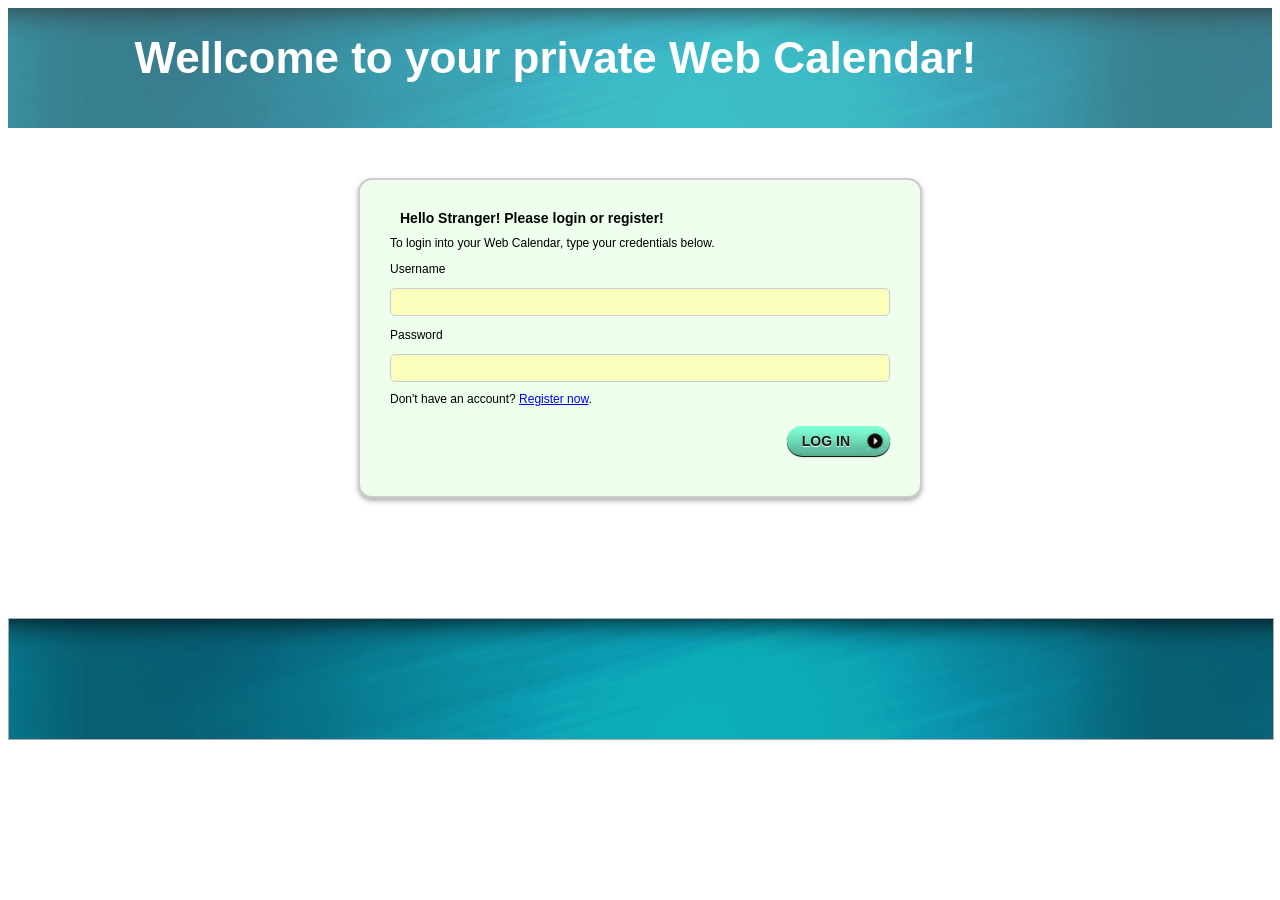
<file: Prototype/index.html>
﻿<!DOCTYPE html>
<html>

<head>
    <meta charset="utf-8" />
    <title>Web Calendar :: Login</title>
    
    <link href="css/jquery-ui.css" rel="stylesheet"/>
    <link href="css/style.css" rel="stylesheet"/>
	<script src="js/jquery-1.7.1.min.js"></script>
    <script src="js/jquery-ui.min.js"></script>
    <script src="js/web-calendar.js"></script>
</head>

<body>
<header class="header-guest">
<span>Wellcome to your private Web Calendar!</span>
</header>
<div id="login-form">
<h2>Hello Stranger! Please login or register!</h2>
	<div class="description">To login into your Web Calendar, type your credentials below.</div>
	<form accept-charset="UTF-8" action="home.html" method="post">
		<p>Username </p>
		<input class="form-text" maxlength="128" name="mail" size="60" type="text" value="" />
		<p>Password </p>
		<input class="form-text" maxlength="128" name="pass" size="60" type="password" />
	<div class="description">Don&#39;t have an account? <a href="register.html">Register now</a>.</div>
		<input class="link-button" type="submit" value="Log in" />
	</form>
</div>

<footer class="footer-guest">
</footer>

</body>

</html>
</file>
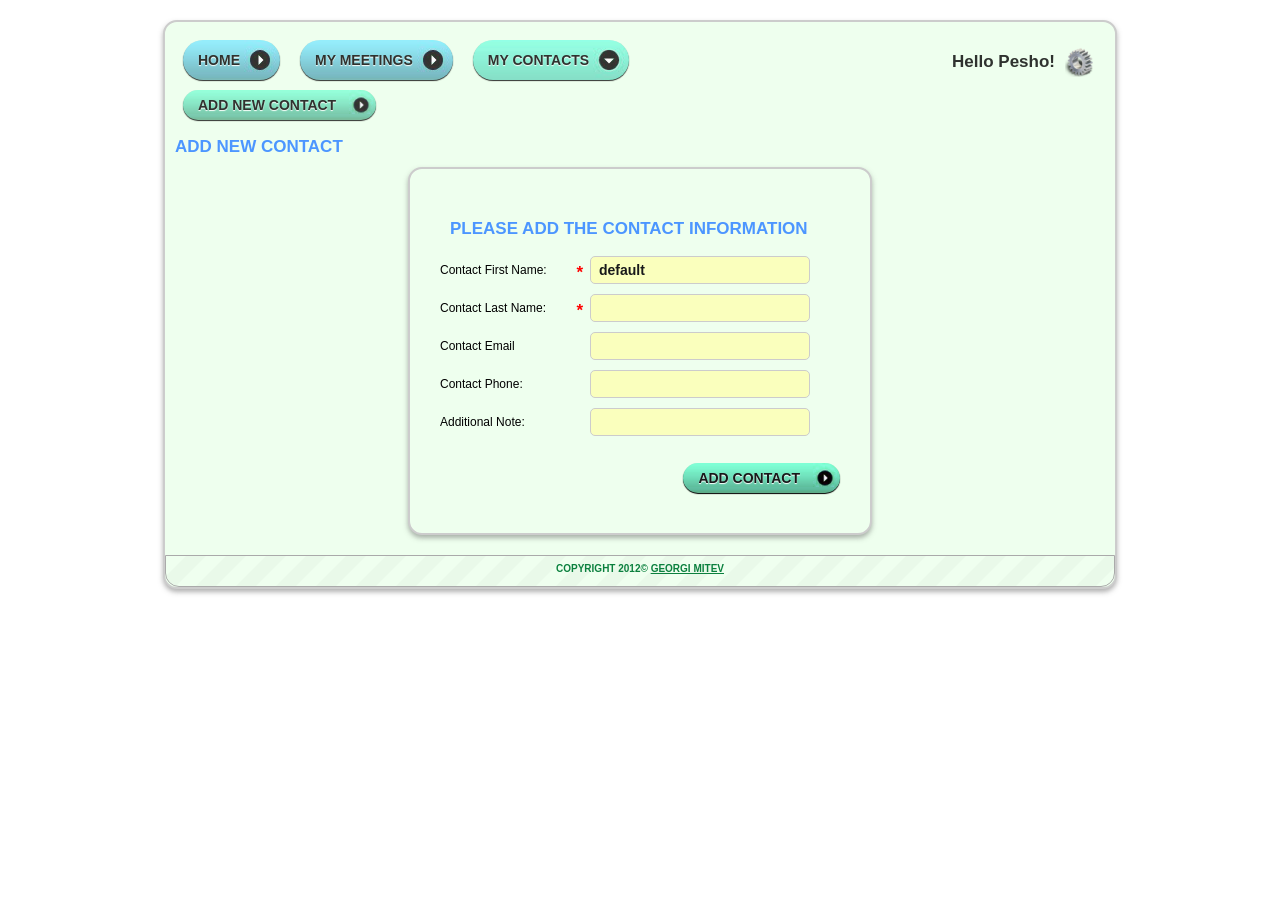
<file: Prototype/add_contact.html>
﻿<!DOCTYPE html>
<html>

<head>
    <meta charset="utf-8" />
    <title>Web Calendar :: Add New Contact</title>
    <link href="css/jquery-ui.css" rel="stylesheet" />
    <link href="css/style.css" rel="stylesheet" />
    <script src="js/jquery-1.7.1.min.js"></script>
    <script src="js/jquery-ui.min.js"></script>
    <script src="js/web-calendar.js"></script>
</head>

<body>

<div id="container">
	<div id="config-box">
		<a href="login.html">Logout</a></div>
<header>
    <ul class="menu">
		<li class="link-button active"><a href="contacts.html">My Contacts</a></li>
		<li class="link-button"><a href="meetings.html">My Meetings</a></li>
		<li class="link-button"><a href="home.html">Home</a></li>
	</ul>
	<div class="config-button">
	</div>
	<span>Hello Pesho!</span>
	<div class="spacer">
&nbsp;</div>
	<ul class="sub-menu">
		<li class="link-button"><a href="add_contact.html">Add new contact</a></li>
	</ul>
  

</header>

	<h1>Add New Contact</h1>
	<div id="register-form" class="left">
		<h1>Please add the contact information</h1>
		<form id="formregister" accept-charset="UTF-8" action="home.html" method="post">
			<dl>
				<dt><label for="contact-firstname">Contact First Name: </label>
				<span class="required">*</span> </dt>
				<dd>
				<input id="contact-firstname" class="form-text" maxlength="50" required size="60" type="text" value="default" />
				</dd>
				<dt><label for="contact-lastname">Contact Last Name:</label><span class="required">*</span>
				</dt>
				<dd>
				<input id="contact-lastname" class="form-text" maxlength="50" required size="50" type="text" value="" />
				</dd>
				<dt><label for="contact-email">Contact Email</label> </dt>
				<dd>
				<input id="contact-email" class="form-text" maxlength="50" size="60" type="email" value="" />
				</dd>
				<dt><label for="contact-phone">Contact Phone: </label></dt>
				<dd>
				<input id="contact-phone" class="form-text" maxlength="50" size="60" type="email" value="" />
				</dd>
				<dt><label for="contact-note">Additional Note: </label></dt>
				<dd>
				<input id="contact-note" class="form-text" maxlength="50" size="60" type="email" value="" />
				</dd>
			</dl>
			<input class="link-button" type="submit" value="Add Contact" />
		</form>
	</div>
<footer><div id="copyright">Copyright 2012© <a href="http://georgi-mitev.com">Georgi Mitev</a></div></footer>
</div>

</body>

</html>
</file>
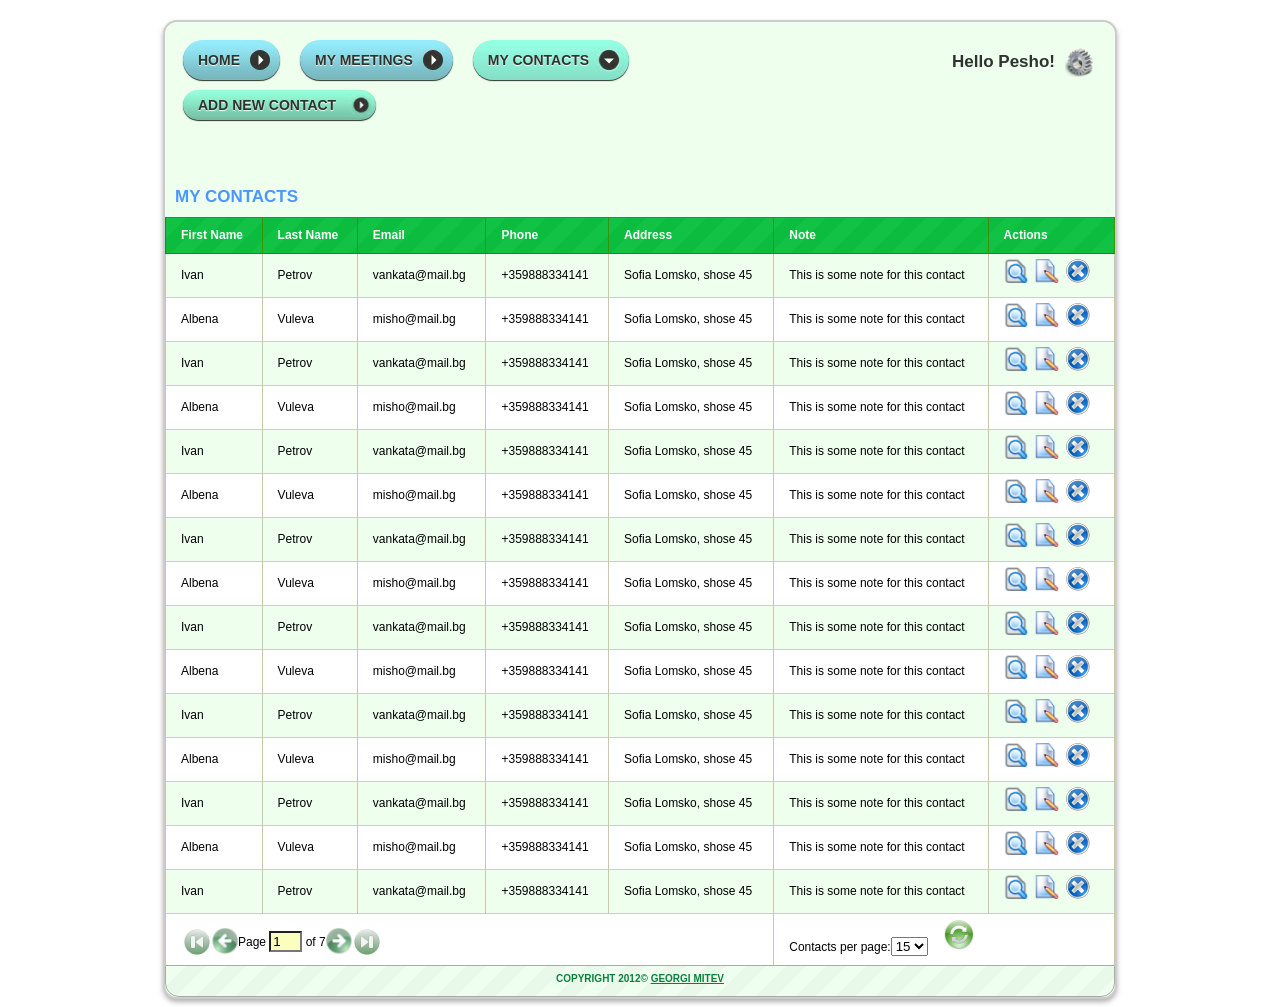
<file: Prototype/contacts.html>
﻿<!DOCTYPE html>
<html>

<head>
<meta charset="utf-8" />
<title>Web Calendar :: My Contacts</title>
<link href="css/jquery-ui.css" rel="stylesheet" />
<link href="css/style.css" rel="stylesheet" />
<script src="js/jquery-1.7.1.min.js"></script>
<script src="js/jquery-ui.min.js"></script>
<script src="js/web-calendar.js"></script>
</head>

<body>

<div id="container">
	<div id="config-box">
		<a href="login.html">Logout</a></div>
<header>
    <ul class="menu">
		<li class="link-button active"><a href="contacts.html">My Contacts</a></li>
		<li class="link-button"><a href="meetings.html">My Meetings</a></li>
		<li class="link-button"><a href="home.html">Home</a></li>
	</ul>
	<div class="config-button">
	</div>
	<span>Hello Pesho!</span>
	<div class="spacer">
&nbsp;</div>
	<ul class="sub-menu">
		<li class="link-button"><a href="add_contact.html">Add new contact</a></li>
	</ul>
  

</header>

	<div class="spacer">
&nbsp;</div>
	<h1>My Contacts</h1>
	<table>
		<thead>
			<tr>
				<th>First Name</th>
				<th>Last Name</th>
				<th>Email</th>
				<th>Phone</th>
				<th>Address</th>
				<th>Note</th>
				<th>Actions</th>
			</tr>
		</thead>
		<tr class="odd">
			<td>Ivan</td>
			<td>Petrov</td>
			<td>vankata@mail.bg</td>
			<td>+359888334141</td>
			<td>Sofia Lomsko, shose 45</td>
			<td>This is some note for this contact</td>
			<td><a href="meetings_for_contact.html">
			<img alt="view meetings for this contact" src="images/view.png"   /></a>
			<a href="#">
			<img alt="edit this contact" src="images/edit.png"   /></a>
			<a class="delete" href="#">
			<img alt="delete this row" src="images/delete.png"   /></a></td>
		</tr>
		<tr>
			<td>Albena</td>
			<td>Vuleva</td>
			<td>misho@mail.bg</td>
			<td>+359888334141</td>
			<td>Sofia Lomsko, shose 45</td>
			<td>This is some note for this contact</td>
			<td><a href="meetings_for_contact.html">
			<img alt="view meetings for this contact" src="images/view.png"   /></a>
			<a href="#">
			<img alt="edit this contact" src="images/edit.png"   /></a>
			<a class="delete" href="#">
			<img alt="delete this row" src="images/delete.png"   /></a></td>
		</tr>
		<tr class="odd">
			<td>Ivan</td>
			<td>Petrov</td>
			<td>vankata@mail.bg</td>
			<td>+359888334141</td>
			<td>Sofia Lomsko, shose 45</td>
			<td>This is some note for this contact</td>
			<td><a href="meetings_for_contact.html">
			<img alt="view meetings for this contact" src="images/view.png"   /></a>
			<a href="#">
			<img alt="edit this contact" src="images/edit.png"   /></a>
			<a class="delete" href="#">
			<img alt="delete this row" src="images/delete.png"   /></a></td>
		</tr>
		<tr>
			<td>Albena</td>
			<td>Vuleva</td>
			<td>misho@mail.bg</td>
			<td>+359888334141</td>
			<td>Sofia Lomsko, shose 45</td>
			<td>This is some note for this contact</td>
			<td><a href="meetings_for_contact.html">
			<img alt="view meetings for this contact" src="images/view.png"   /></a>
			<a href="#">
			<img alt="edit this contact" src="images/edit.png"   /></a>
			<a class="delete" href="#">
			<img alt="delete this row" src="images/delete.png"   /></a></td>
		</tr>
		<tr class="odd">
			<td>Ivan</td>
			<td>Petrov</td>
			<td>vankata@mail.bg</td>
			<td>+359888334141</td>
			<td>Sofia Lomsko, shose 45</td>
			<td>This is some note for this contact</td>
			<td><a href="meetings_for_contact.html">
			<img alt="view meetings for this contact" src="images/view.png"   /></a>
			<a href="#">
			<img alt="edit this contact" src="images/edit.png"   /></a>
			<a class="delete" href="#">
			<img alt="delete this row" src="images/delete.png"   /></a></td>
		</tr>
		<tr>
			<td>Albena</td>
			<td>Vuleva</td>
			<td>misho@mail.bg</td>
			<td>+359888334141</td>
			<td>Sofia Lomsko, shose 45</td>
			<td>This is some note for this contact</td>
			<td><a href="meetings_for_contact.html">
			<img alt="view meetings for this contact" src="images/view.png"   /></a>
			<a href="#">
			<img alt="edit this contact" src="images/edit.png"   /></a>
			<a class="delete" href="#">
			<img alt="delete this row" src="images/delete.png"   /></a></td>
		</tr>
		<tr class="odd">
			<td>Ivan</td>
			<td>Petrov</td>
			<td>vankata@mail.bg</td>
			<td>+359888334141</td>
			<td>Sofia Lomsko, shose 45</td>
			<td>This is some note for this contact</td>
			<td><a href="meetings_for_contact.html">
			<img alt="view meetings for this contact" src="images/view.png"   /></a>
			<a href="#">
			<img alt="edit this contact" src="images/edit.png"   /></a>
			<a class="delete" href="#">
			<img alt="delete this row" src="images/delete.png"   /></a></td>
		</tr>
		<tr>
			<td>Albena</td>
			<td>Vuleva</td>
			<td>misho@mail.bg</td>
			<td>+359888334141</td>
			<td>Sofia Lomsko, shose 45</td>
			<td>This is some note for this contact</td>
			<td><a href="meetings_for_contact.html">
			<img alt="view meetings for this contact" src="images/view.png"   /></a>
			<a href="#">
			<img alt="edit this contact" src="images/edit.png"   /></a>
			<a class="delete" href="#">
			<img alt="delete this row" src="images/delete.png"   /></a></td>
		</tr>
		<tr class="odd">
			<td>Ivan</td>
			<td>Petrov</td>
			<td>vankata@mail.bg</td>
			<td>+359888334141</td>
			<td>Sofia Lomsko, shose 45</td>
			<td>This is some note for this contact</td>
			<td><a href="meetings_for_contact.html">
			<img alt="view meetings for this contact" src="images/view.png"   /></a>
			<a href="#">
			<img alt="edit this contact" src="images/edit.png"   /></a>
			<a class="delete" href="#">
			<img alt="delete this row" src="images/delete.png"   /></a></td>
		</tr>
		<tr>
			<td>Albena</td>
			<td>Vuleva</td>
			<td>misho@mail.bg</td>
			<td>+359888334141</td>
			<td>Sofia Lomsko, shose 45</td>
			<td>This is some note for this contact</td>
			<td><a href="meetings_for_contact.html">
			<img alt="view meetings for this contact" src="images/view.png"   /></a>
			<a href="#">
			<img alt="edit this contact" src="images/edit.png"   /></a>
			<a class="delete" href="#">
			<img alt="delete this row" src="images/delete.png"   /></a></td>
		</tr>
		<tr class="odd">
			<td>Ivan</td>
			<td>Petrov</td>
			<td>vankata@mail.bg</td>
			<td>+359888334141</td>
			<td>Sofia Lomsko, shose 45</td>
			<td>This is some note for this contact</td>
			<td><a href="meetings_for_contact.html">
			<img alt="view meetings for this contact" src="images/view.png"   /></a>
			<a href="#">
			<img alt="edit this contact" src="images/edit.png"   /></a>
			<a class="delete" href="#">
			<img alt="delete this row" src="images/delete.png"   /></a></td>
		</tr>
		<tr>
			<td>Albena</td>
			<td>Vuleva</td>
			<td>misho@mail.bg</td>
			<td>+359888334141</td>
			<td>Sofia Lomsko, shose 45</td>
			<td>This is some note for this contact</td>
			<td><a href="meetings_for_contact.html">
			<img alt="view meetings for this contact" src="images/view.png"   /></a>
			<a href="#">
			<img alt="edit this contact" src="images/edit.png"   /></a>
			<a class="delete" href="#">
			<img alt="delete this row" src="images/delete.png"   /></a></td>
		</tr>
		<tr class="odd">
			<td>Ivan</td>
			<td>Petrov</td>
			<td>vankata@mail.bg</td>
			<td>+359888334141</td>
			<td>Sofia Lomsko, shose 45</td>
			<td>This is some note for this contact</td>
			<td><a href="meetings_for_contact.html">
			<img alt="view meetings for this contact" src="images/view.png"   /></a>
			<a href="#">
			<img alt="edit this contact" src="images/edit.png"   /></a>
			<a class="delete" href="#">
			<img alt="delete this row" src="images/delete.png"   /></a></td>
		</tr>
		<tr>
			<td>Albena</td>
			<td>Vuleva</td>
			<td>misho@mail.bg</td>
			<td>+359888334141</td>
			<td>Sofia Lomsko, shose 45</td>
			<td>This is some note for this contact</td>
			<td><a href="meetings_for_contact.html">
			<img alt="view meetings for this contact" src="images/view.png"   /></a>
			<a href="#">
			<img alt="edit this contact" src="images/edit.png"   /></a>
			<a class="delete" href="#">
			<img alt="delete this row" src="images/delete.png"   /></a></td>
		</tr>
		<tr class="odd">
			<td>Ivan</td>
			<td>Petrov</td>
			<td>vankata@mail.bg</td>
			<td>+359888334141</td>
			<td>Sofia Lomsko, shose 45</td>
			<td>This is some note for this contact</td>
			<td><a href="meetings_for_contact.html">
			<img alt="view meetings for this contact" src="images/view.png"   /></a>
			<a href="#">
			<img alt="edit this contact" src="images/edit.png"   /></a>
			<a class="delete" href="#">
			<img alt="delete this row" src="images/delete.png"   /></a></td>
		</tr>
		<tfoot>
			<tr>
				<td colspan="5"><a href="#">
				<img class="pagination" src="images/first.png" title="Last" /></a><a href="#"><img class="pagination" src="images/prev.png" title="Previous" /></a><div class="page-number">
					Page <input type="text" value="1" /> of 7</div>
				<a href="#">
				<img class="pagination" src="images/next.png" title="Next" /></a><a href="#"><img class="pagination" src="images/last.png" title="Last" /></a>
				</td>
				<td colspan="2" class="paging">Contacts per page:<select>
				<option value="15">15</option>
				<option value="30">30</option>
				<option value="60">60</option>
				</select><img class="refresh" alt="Refresh" src="images/refresh32px.png" title="Refresh" />
				</td>
			</tr>
		</tfoot>
	</table>

<footer><div id="copyright">Copyright 2012© <a href="http://georgi-mitev.com">Georgi Mitev</a></div></footer>
</div>

</body>

</html>
</file>
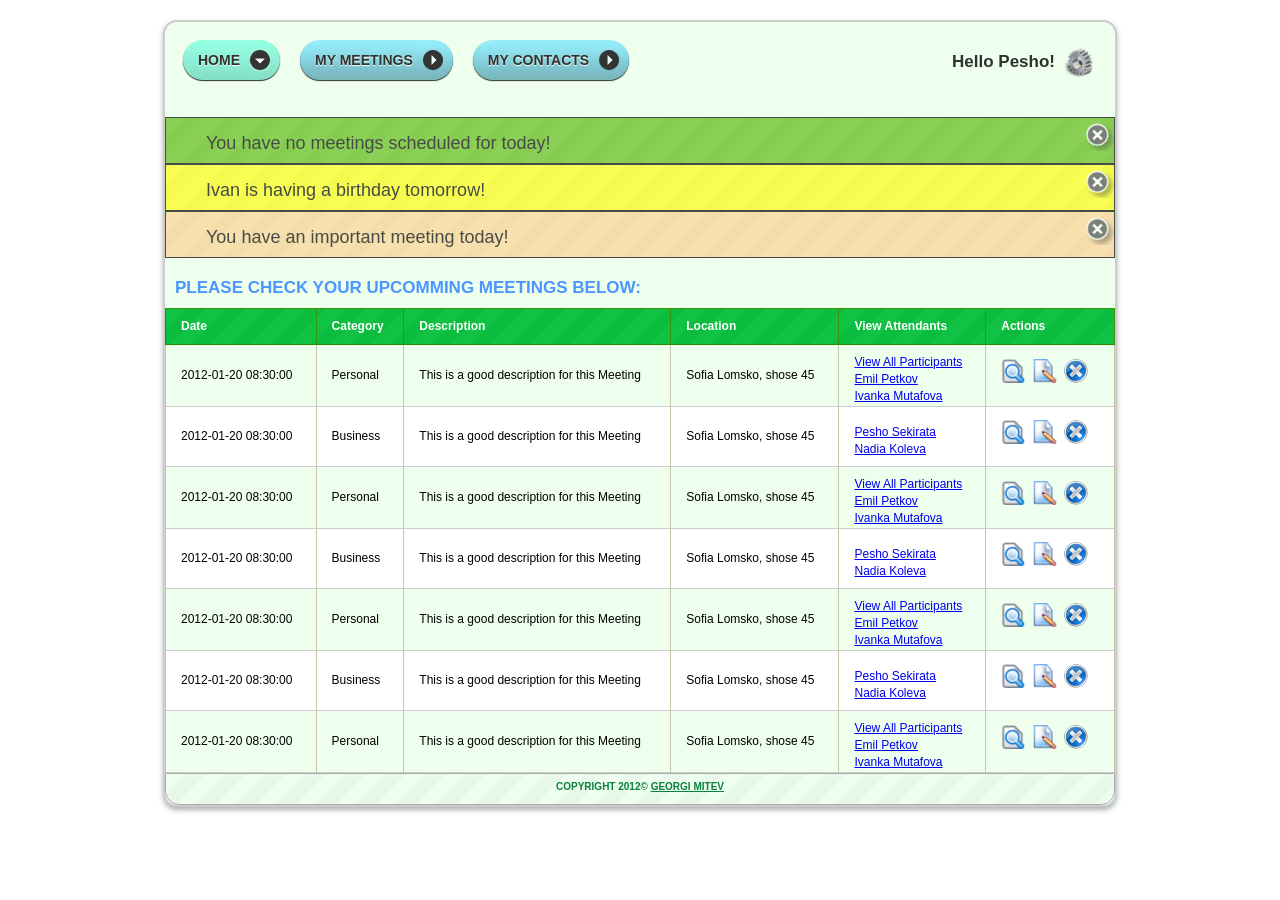
<file: Prototype/home.html>
﻿<!DOCTYPE html>
<html>

<head>
<meta charset="utf-8" />
<title>Web Calendar :: Home</title>
<link href="css/jquery-ui.css" rel="stylesheet" />
<link href="css/style.css" rel="stylesheet" />
<script src="js/jquery-1.7.1.min.js"></script>
<script src="js/jquery-ui.min.js"></script>
<script src="js/web-calendar.js"></script>
</head>

<body>

<div id="container">
	<div id="config-box">
		<a href="login.html">Logout</a></div>
<header>
    <ul class="menu">
		<li class="link-button"><a href="contacts.html">My Contacts</a></li>
		<li class="link-button"><a href="meetings.html">My Meetings</a></li>
		<li class="link-button active"><a href="home.html">Home</a></li>
	</ul>
	<div class="config-button">
	</div>
	<span>Hello Pesho!</span>

</header>

	<div class="upcomming">
		<span>You have no meetings scheduled for today!</span><div class="close-button">
		</div>
	</div>
	<div class="upcomming birthday">
		<span>Ivan is having a birthday tomorrow!</span><div class="close-button">
		</div>
	</div>
	<div class="upcomming meeting">
		<span>You have an important meeting today!</span><div class="close-button">
		</div>
	</div>
	<h1>Please check your upcomming meetings below:</h1>
	<table class="meetings">
		<thead>
			<tr>
				<th>Date</th>
				<th>Category</th>
				<th>Description</th>
				<th>Location</th>
				<th>View Attendants</th>
				<th>Actions</th>
			</tr>
		</thead>
		<tr class="odd">
			<td>2012-01-20 08:30:00</td>
			<td>Personal</td>
			<td>This is a good description for this Meeting</td>
			<td>Sofia Lomsko, shose 45</td>
			<td class="attendands"><a href="meeting_contacts.html">View All Participants</a><a href="#">Emil 
			Petkov</a><a href="#">Ivanka Mutafova</a></td>
			<td><a href="meeting_contacts.html">
			<img alt="vview contacts for this meeting" src="images/view.png" title="view contacts for this meeting" /></a>
			<a href="#">
			<img alt="edit this contact" src="images/edit.png" /></a>
			<a class="delete" href="#">
			<img alt="delete this row" src="images/delete.png" /></a></td>
		</tr>
		<tr>
			<td>2012-01-20 08:30:00</td>
			<td>Business</td>
			<td>This is a good description for this Meeting</td>
			<td>Sofia Lomsko, shose 45</td>
			<td class="attendands"><a href="#">Pesho Sekirata</a><a href="#">Nadia 
			Koleva</a></td>
			<td><a href="meeting_contacts.html">
			<img alt="view contacts for this meeting" src="images/view.png" title="view contacts for this meeting" /></a>
			<a href="#">
			<img alt="edit this contact" src="images/edit.png" /></a>
			<a class="delete" href="#">
			<img alt="delete this row" src="images/delete.png" /></a></td>
		</tr>
		<tr class="odd">
			<td>2012-01-20 08:30:00</td>
			<td>Personal</td>
			<td>This is a good description for this Meeting</td>
			<td>Sofia Lomsko, shose 45</td>
			<td class="attendands"><a href="meeting_contacts.html">View All Participants</a><a href="#">Emil 
			Petkov</a><a href="#">Ivanka Mutafova</a></td>
			<td><a href="meeting_contacts.html">
			<img alt="vview contacts for this meeting" src="images/view.png" title="view contacts for this meeting" /></a>
			<a href="#">
			<img alt="edit this contact" src="images/edit.png" /></a>
			<a class="delete" href="#">
			<img alt="delete this row" src="images/delete.png" /></a></td>
		</tr>
		<tr>
			<td>2012-01-20 08:30:00</td>
			<td>Business</td>
			<td>This is a good description for this Meeting</td>
			<td>Sofia Lomsko, shose 45</td>
			<td class="attendands"><a href="#">Pesho Sekirata</a><a href="#">Nadia 
			Koleva</a></td>
			<td><a href="meeting_contacts.html">
			<img alt="view contacts for this meeting" src="images/view.png" title="view contacts for this meeting" /></a>
			<a href="#">
			<img alt="edit this contact" src="images/edit.png" /></a>
			<a class="delete" href="#">
			<img alt="delete this row" src="images/delete.png" /></a></td>
		</tr>
		<tr class="odd">
			<td>2012-01-20 08:30:00</td>
			<td>Personal</td>
			<td>This is a good description for this Meeting</td>
			<td>Sofia Lomsko, shose 45</td>
			<td class="attendands"><a href="meeting_contacts.html">View All Participants</a><a href="#">Emil 
			Petkov</a><a href="#">Ivanka Mutafova</a></td>
			<td><a href="meeting_contacts.html">
			<img alt="vview contacts for this meeting" src="images/view.png" title="view contacts for this meeting" /></a>
			<a href="#">
			<img alt="edit this contact" src="images/edit.png" /></a>
			<a class="delete" href="#">
			<img alt="delete this row" src="images/delete.png" /></a></td>
		</tr>
		<tr>
			<td>2012-01-20 08:30:00</td>
			<td>Business</td>
			<td>This is a good description for this Meeting</td>
			<td>Sofia Lomsko, shose 45</td>
			<td class="attendands"><a href="#">Pesho Sekirata</a><a href="#">Nadia 
			Koleva</a></td>
			<td><a href="meeting_contacts.html">
			<img alt="view contacts for this meeting" src="images/view.png" title="view contacts for this meeting" /></a>
			<a href="#">
			<img alt="edit this contact" src="images/edit.png" /></a>
			<a class="delete" href="#">
			<img alt="delete this row" src="images/delete.png" /></a></td>
		</tr>
		<tr class="odd">
			<td>2012-01-20 08:30:00</td>
			<td>Personal</td>
			<td>This is a good description for this Meeting</td>
			<td>Sofia Lomsko, shose 45</td>
			<td class="attendands"><a href="meeting_contacts.html">View All Participants</a><a href="#">Emil 
			Petkov</a><a href="#">Ivanka Mutafova</a></td>
			<td><a href="meeting_contacts.html">
			<img alt="vview contacts for this meeting" src="images/view.png" title="view contacts for this meeting" /></a>
			<a href="#">
			<img alt="edit this contact" src="images/edit.png" /></a>
			<a class="delete" href="#">
			<img alt="delete this row" src="images/delete.png" /></a></td>
		</tr>
	</table>

<footer><div id="copyright">Copyright 2012© <a href="http://georgi-mitev.com" target="_blank">Georgi Mitev</a></div></footer>
</div>

</body>

</html>
</file>
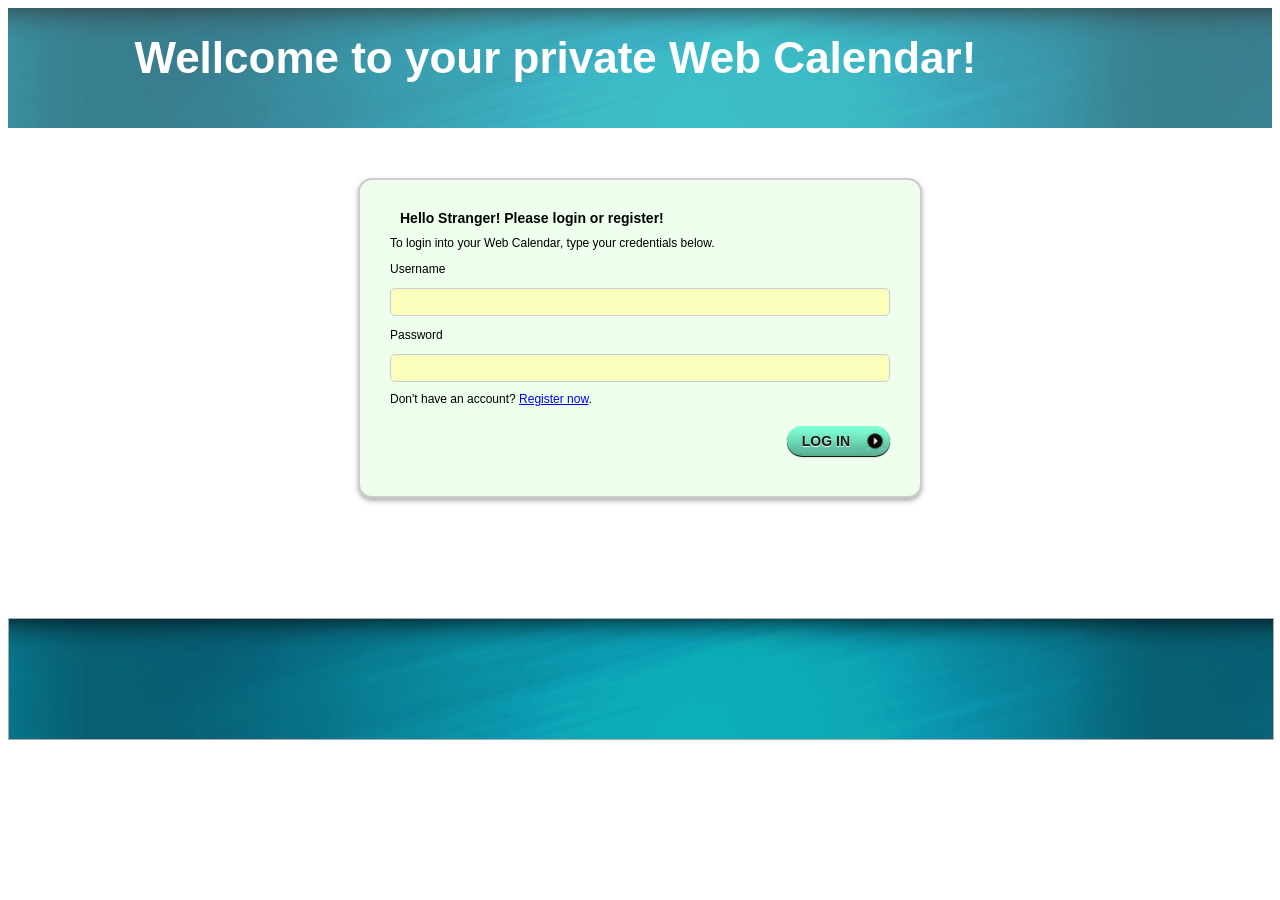
<file: Prototype/login.html>
﻿<!DOCTYPE html>
<html>

<head>
    <meta charset="utf-8" />
    <title>Web Calendar :: Login</title>
    <link href="css/jquery-ui.css" rel="stylesheet"/>
    <link href="css/style.css" rel="stylesheet"/>
	<script src="js/jquery-1.7.1.min.js"></script>
    <script src="js/jquery-ui.min.js"></script>
    <script src="js/web-calendar.js"></script>
</head>

<body>
<header class="header-guest">
<span>Wellcome to your private Web Calendar!</span>
</header>
<div id="login-form">
<h2>Hello Stranger! Please login or register!</h2>
	<div class="description">To login into your Web Calendar, type your credentials below.</div>
	<form accept-charset="UTF-8" action="home.html" method="post">
		<p>Username </p>
		<input class="form-text" maxlength="128" name="mail" size="60" type="text" value="" />
		<p>Password </p>
		<input class="form-text" maxlength="128" name="pass" size="60" type="password" />
	<div class="description">Don&#39;t have an account? <a href="register.html">Register now</a>.</div>
		<input class="link-button" type="submit" value="Log in" />
	</form>
</div>

<footer class="footer-guest">
</footer>

</body>

</html>
</file>
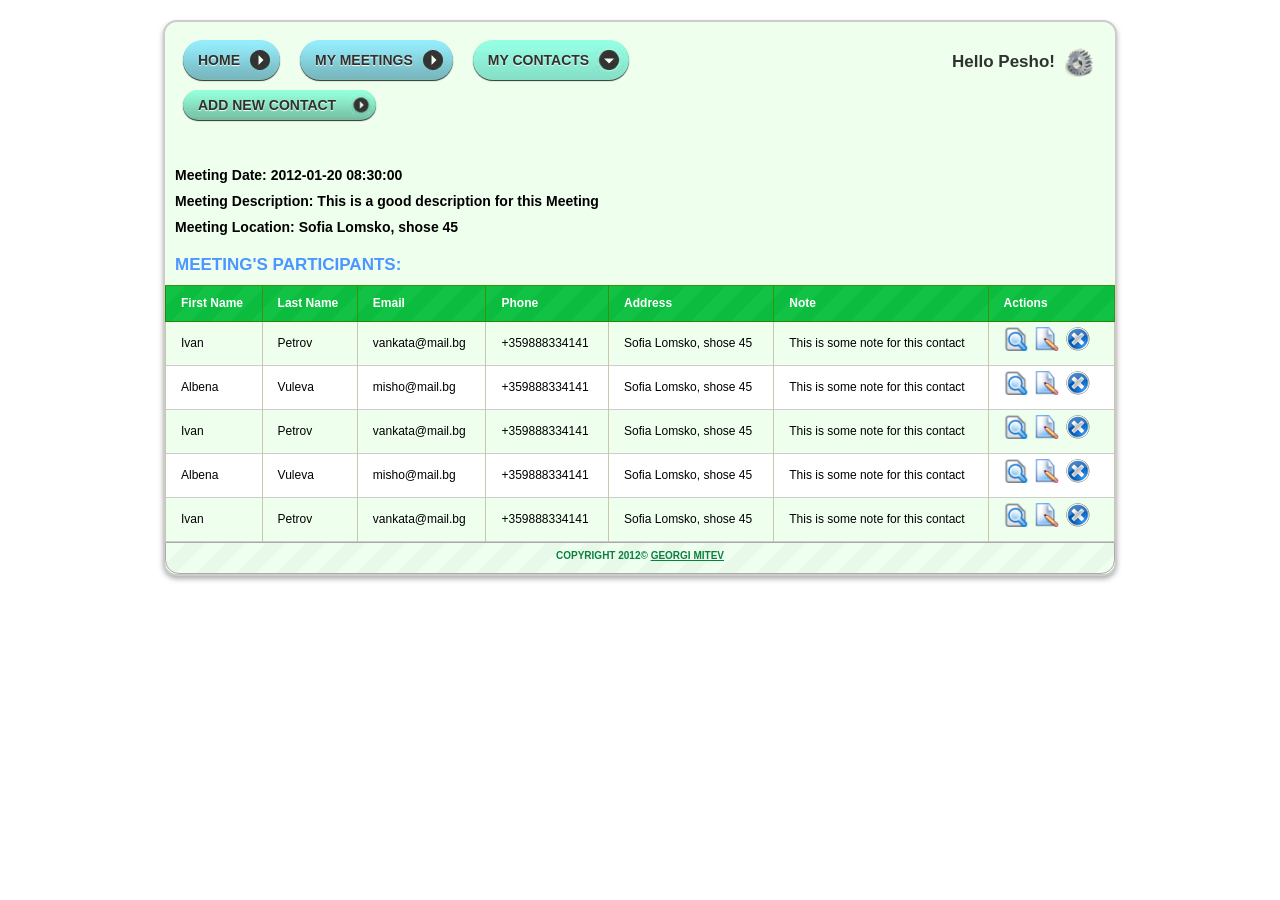
<file: Prototype/meeting_contacts.html>
﻿<!DOCTYPE html>
<html>

<head>
    <meta charset="utf-8" />
    <title>Web Calendar :: My Contacts</title>
    <link href="css/jquery-ui.css" rel="stylesheet" />
    <link href="css/style.css" rel="stylesheet" />
    <script src="js/jquery-1.7.1.min.js"></script>
    <script src="js/jquery-ui.min.js"></script>
    <script src="js/web-calendar.js"></script>
</head>

<body>

<div id="container">
	<div id="config-box">
		<a href="login.html">Logout</a></div>
<header>
    <ul class="menu">
		<li class="link-button active"><a href="contacts.html">My Contacts</a></li>
		<li class="link-button"><a href="meetings.html">My Meetings</a></li>
		<li class="link-button"><a href="home.html">Home</a></li>
	</ul>
	<div class="config-button">
	</div>
	<span>Hello Pesho!</span>
	<div class="spacer">
&nbsp;</div>
	<ul class="sub-menu">
		<li class="link-button"><a href="add_contact.html">Add new contact</a></li>
	</ul>
  

</header>

	<div class="spacer">
&nbsp;</div>
	<h2>Meeting Date: 2012-01-20 08:30:00</h2>
	<h2>Meeting Description: This is a good description for this Meeting</h2>
	<h2>Meeting Location: Sofia Lomsko, shose 45</h2>
	<h1>Meeting&#39;s Participants: </h1>
	<table>
		<thead>
			<tr>
				<th>First Name</th>
				<th>Last Name</th>
				<th>Email</th>
				<th>Phone</th>
				<th>Address</th>
				<th>Note</th>
				<th>Actions</th>
			</tr>
		</thead>
		<tr class="odd">
			<td>Ivan</td>
			<td>Petrov</td>
			<td>vankata@mail.bg</td>
			<td>+359888334141</td>
			<td>Sofia Lomsko, shose 45</td>
			<td>This is some note for this contact</td>
			<td><a href="meetings_for_contact.html">
			<img alt="view meetings for this contact" src="images/view.png" /></a>
			<a href="#">
			<img alt="edit this contact" src="images/edit.png" /></a>
			<a class="delete" href="#">
			<img alt="delete this row" src="images/delete.png" /></a></td>
		</tr>
		<tr>
			<td>Albena</td>
			<td>Vuleva</td>
			<td>misho@mail.bg</td>
			<td>+359888334141</td>
			<td>Sofia Lomsko, shose 45</td>
			<td>This is some note for this contact</td>
			<td><a href="meetings_for_contact.html">
			<img alt="view meetings for this contact" src="images/view.png" /></a>
			<a href="#">
			<img alt="edit this contact" src="images/edit.png" /></a>
			<a class="delete" href="#">
			<img alt="delete this row" src="images/delete.png" /></a></td>
		</tr>
		<tr class="odd">
			<td>Ivan</td>
			<td>Petrov</td>
			<td>vankata@mail.bg</td>
			<td>+359888334141</td>
			<td>Sofia Lomsko, shose 45</td>
			<td>This is some note for this contact</td>
			<td><a href="meetings_for_contact.html">
			<img alt="view meetings for this contact" src="images/view.png" /></a>
			<a href="#">
			<img alt="edit this contact" src="images/edit.png" /></a>
			<a class="delete" href="#">
			<img alt="delete this row" src="images/delete.png" /></a></td>
		</tr>
		<tr>
			<td>Albena</td>
			<td>Vuleva</td>
			<td>misho@mail.bg</td>
			<td>+359888334141</td>
			<td>Sofia Lomsko, shose 45</td>
			<td>This is some note for this contact</td>
			<td><a href="meetings_for_contact.html">
			<img alt="view meetings for this contact" src="images/view.png" /></a>
			<a href="#">
			<img alt="edit this contact" src="images/edit.png" /></a>
			<a class="delete" href="#">
			<img alt="delete this row" src="images/delete.png" /></a></td>
		</tr>
		<tr class="odd">
			<td>Ivan</td>
			<td>Petrov</td>
			<td>vankata@mail.bg</td>
			<td>+359888334141</td>
			<td>Sofia Lomsko, shose 45</td>
			<td>This is some note for this contact</td>
			<td><a href="meetings_for_contact.html">
			<img alt="view meetings for this contact" src="images/view.png" /></a>
			<a href="#">
			<img alt="edit this contact" src="images/edit.png" /></a>
			<a class="delete" href="#">
			<img alt="delete this row" src="images/delete.png" /></a></td>
		</tr>
	</table>

<footer><div id="copyright">Copyright 2012© <a href="http://georgi-mitev.com">Georgi Mitev</a></div></footer>
</div>

</body>

</html>
</file>
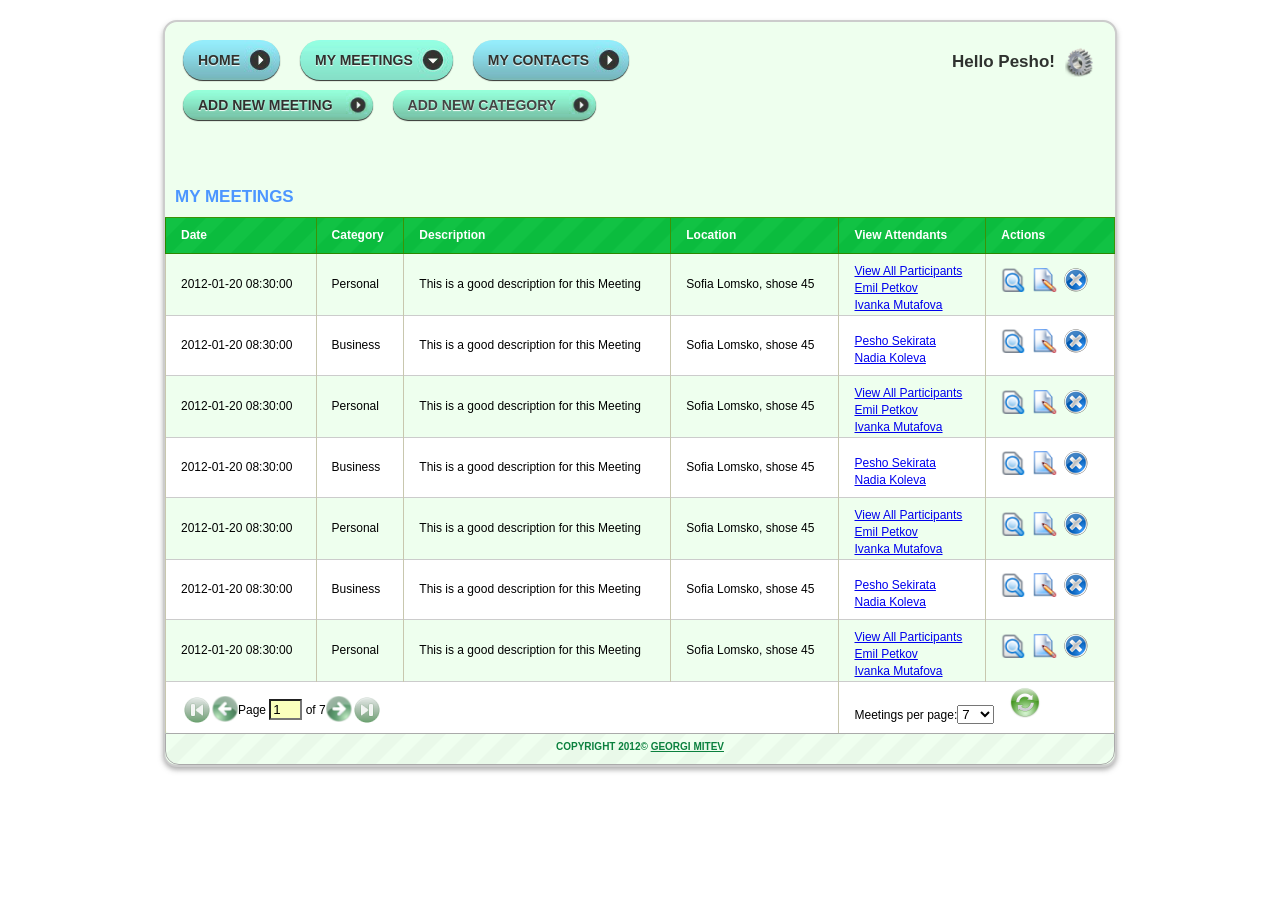
<file: Prototype/meetings.html>
﻿<!DOCTYPE html>
<html>

<head>
    <meta charset="utf-8" />
    <title>Web Calendar :: My Meetings</title>
    <link href="css/jquery-ui.css" rel="stylesheet" />
    <link href="css/style.css" rel="stylesheet" />
    <script src="js/jquery-1.7.1.min.js"></script>
    <script src="js/jquery-ui.min.js"></script>
    <script src="js/web-calendar.js"></script>
</head>

<body>

<div id="container">
	<div id="config-box">
		<a href="login.html">Logout</a></div>
<header>
    <ul class="menu">
		<li class="link-button"><a href="contacts.html">My Contacts</a></li>
		<li class="link-button active"><a href="meetings.html">My Meetings</a></li>
		<li class="link-button"><a href="home.html">Home</a></li>
	</ul>
	<div class="config-button">
	</div>
	<span>Hello Pesho!</span>
	<div class="spacer">
&nbsp;</div>
	<ul class="sub-menu">
		<li id="call-category" class="link-button">Add new category</li>
		<li class="link-button"><a href="add_meeting.html">Add new meeting</a></li>
	</ul>
  

</header>

	<div class="spacer">
&nbsp;</div>
	<div id="add-category" title="Add new Category">
		<h1>Please add the contact information</h1>
		<form id="formregister" accept-charset="UTF-8" action="home.html" method="post">
			<dl>
				<dt><label for="category-name">Category Name: </label>
				<span class="required">*</span> </dt>
				<dd>
				<input id="category-name" class="form-text" maxlength="50" required size="60" type="text" value="default" />
				</dd>
				<dt><label for="category-description">Category Description:</label></dt>
				<dd>
				<input id="category-description" class="form-text" maxlength="50" size="50" type="text" value="" />
				</dd>
			</dl>
			<input class="link-button" type="submit" value="Add Category" />
		</form>
	</div>
	<h1>My Meetings</h1>
	<table class="meetings">
		<thead>
			<tr>
				<th>Date</th>
				<th>Category</th>
				<th>Description</th>
				<th>Location</th>
				<th>View Attendants</th>
				<th>Actions</th>
			</tr>
		</thead>
		<tr class="odd">
			<td>2012-01-20 08:30:00</td>
			<td>Personal</td>
			<td>This is a good description for this Meeting</td>
			<td>Sofia Lomsko, shose 45</td>
			<td class="attendands"><a href="meeting_contacts.html">View All Participants</a><a href="#">Emil 
			Petkov</a><a href="#">Ivanka Mutafova</a></td>
			<td><a href="meeting_contacts.html">
			<img alt="vview contacts for this meeting" src="images/view.png" title="view contacts for this meeting" /></a>
			<a href="#">
			<img alt="edit this contact" src="images/edit.png" /></a>
			<a class="delete" href="#">
			<img alt="delete this row" src="images/delete.png" /></a></td>
		</tr>
		<tr>
			<td>2012-01-20 08:30:00</td>
			<td>Business</td>
			<td>This is a good description for this Meeting</td>
			<td>Sofia Lomsko, shose 45</td>
			<td class="attendands"><a href="#">Pesho Sekirata</a><a href="#">Nadia 
			Koleva</a></td>
			<td><a href="meeting_contacts.html">
			<img alt="view contacts for this meeting" src="images/view.png" title="view contacts for this meeting" /></a>
			<a href="#">
			<img alt="edit this contact" src="images/edit.png" /></a>
			<a class="delete" href="#">
			<img alt="delete this row" src="images/delete.png" /></a></td>
		</tr>
		<tr class="odd">
			<td>2012-01-20 08:30:00</td>
			<td>Personal</td>
			<td>This is a good description for this Meeting</td>
			<td>Sofia Lomsko, shose 45</td>
			<td class="attendands"><a href="meeting_contacts.html">View All Participants</a><a href="#">Emil 
			Petkov</a><a href="#">Ivanka Mutafova</a></td>
			<td><a href="meeting_contacts.html">
			<img alt="vview contacts for this meeting" src="images/view.png" title="view contacts for this meeting" /></a>
			<a href="#">
			<img alt="edit this contact" src="images/edit.png" /></a>
			<a class="delete" href="#">
			<img alt="delete this row" src="images/delete.png" /></a></td>
		</tr>
		<tr>
			<td>2012-01-20 08:30:00</td>
			<td>Business</td>
			<td>This is a good description for this Meeting</td>
			<td>Sofia Lomsko, shose 45</td>
			<td class="attendands"><a href="#">Pesho Sekirata</a><a href="#">Nadia 
			Koleva</a></td>
			<td><a href="meeting_contacts.html">
			<img alt="view contacts for this meeting" src="images/view.png" title="view contacts for this meeting" /></a>
			<a href="#">
			<img alt="edit this contact" src="images/edit.png" /></a>
			<a class="delete" href="#">
			<img alt="delete this row" src="images/delete.png" /></a></td>
		</tr>
		<tr class="odd">
			<td>2012-01-20 08:30:00</td>
			<td>Personal</td>
			<td>This is a good description for this Meeting</td>
			<td>Sofia Lomsko, shose 45</td>
			<td class="attendands"><a href="meeting_contacts.html">View All Participants</a><a href="#">Emil 
			Petkov</a><a href="#">Ivanka Mutafova</a></td>
			<td><a href="meeting_contacts.html">
			<img alt="vview contacts for this meeting" src="images/view.png" title="view contacts for this meeting" /></a>
			<a href="#">
			<img alt="edit this contact" src="images/edit.png" /></a>
			<a class="delete" href="#">
			<img alt="delete this row" src="images/delete.png" /></a></td>
		</tr>
		<tr>
			<td>2012-01-20 08:30:00</td>
			<td>Business</td>
			<td>This is a good description for this Meeting</td>
			<td>Sofia Lomsko, shose 45</td>
			<td class="attendands"><a href="#">Pesho Sekirata</a><a href="#">Nadia 
			Koleva</a></td>
			<td><a href="meeting_contacts.html">
			<img alt="view contacts for this meeting" src="images/view.png" title="view contacts for this meeting" /></a>
			<a href="#">
			<img alt="edit this contact" src="images/edit.png" /></a>
			<a class="delete" href="#">
			<img alt="delete this row" src="images/delete.png" /></a></td>
		</tr>
		<tr class="odd">
			<td>2012-01-20 08:30:00</td>
			<td>Personal</td>
			<td>This is a good description for this Meeting</td>
			<td>Sofia Lomsko, shose 45</td>
			<td class="attendands"><a href="meeting_contacts.html">View All Participants</a><a href="#">Emil 
			Petkov</a><a href="#">Ivanka Mutafova</a></td>
			<td><a href="meeting_contacts.html">
			<img alt="vview contacts for this meeting" src="images/view.png" title="view contacts for this meeting" /></a>
			<a href="#">
			<img alt="edit this contact" src="images/edit.png" /></a>
			<a class="delete" href="#">
			<img alt="delete this row" src="images/delete.png" /></a></td>
		</tr>
		<tfoot>
			<tr>
				<td colspan="4"><a href="#">
				<img class="pagination" src="images/first.png" title="Last" /></a><a href="#"><img class="pagination" src="images/prev.png" title="Previous" /></a><div class="page-number">
					Page <input type="text" value="1" /> of 7</div>
				<a href="#">
				<img class="pagination" src="images/next.png" title="Next" /></a><a href="#"><img class="pagination" src="images/last.png" title="Last" /></a>
				</td>
				<td colspan="2" class="paging">Meetings per page:<select>
				<option selected="" value="7">7</option>
				<option value="15">15</option>
				<option value="30">30</option>
				</select><a href="#"><img class="refresh" alt="Refresh" src="images/refresh32px.png" title="Refresh" /></a>
				</td>
			</tr>
		</tfoot>
	</table>


<footer><div id="copyright">Copyright 2012© <a href="http://georgi-mitev.com">Georgi Mitev</a></div></footer>
</div>

</body>

</html>
</file>
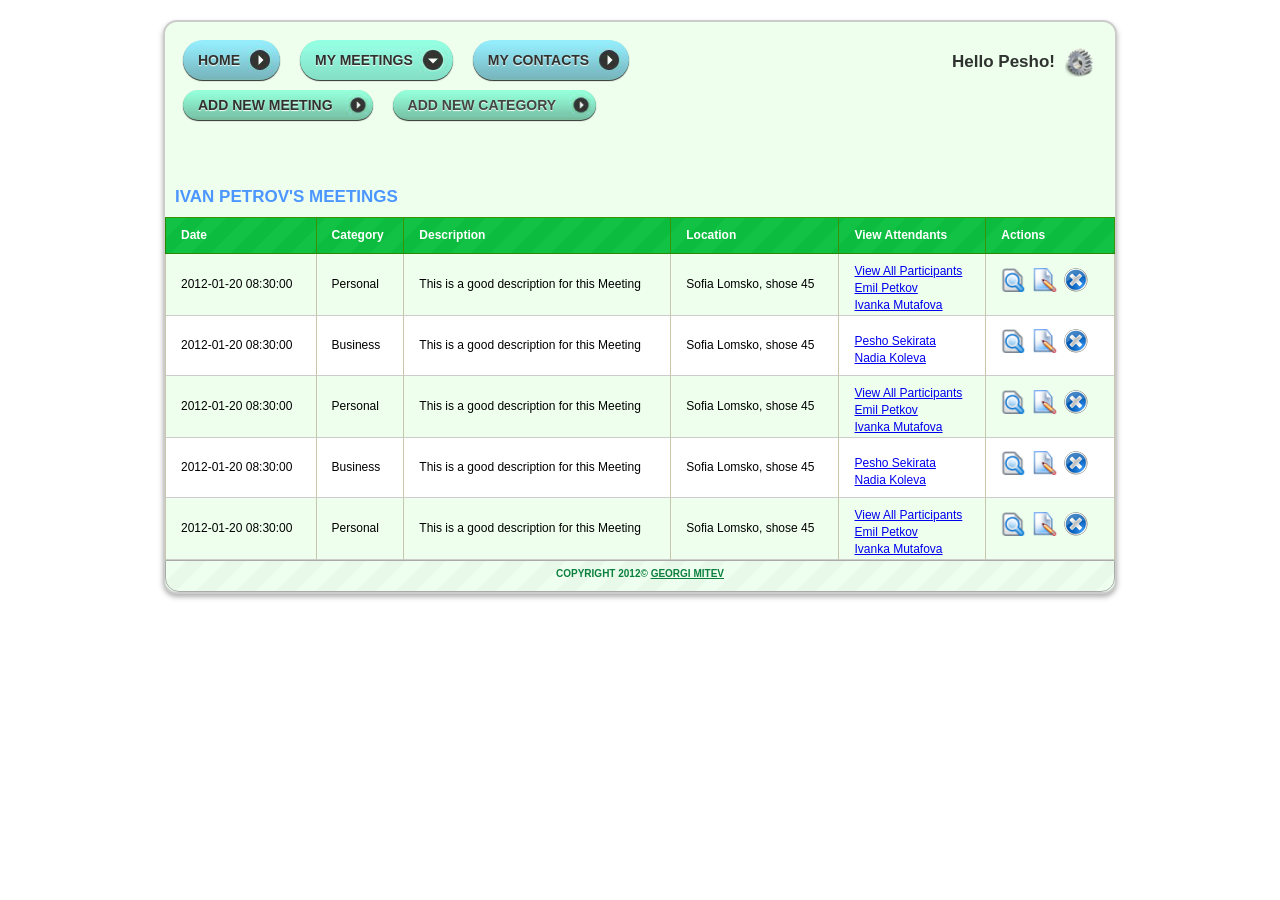
<file: Prototype/meetings_for_contact.html>
﻿<!DOCTYPE html>
<html>
<head>
    <meta charset="utf-8" />
    <title>Web Calendar :: Meetings for Ivan Petrov</title>
    <link href="css/jquery-ui.css" rel="stylesheet" />
    <link href="css/style.css" rel="stylesheet" />
    <script src="js/jquery-1.7.1.min.js"></script>
    <script src="js/jquery-ui.min.js"></script>
    <script src="js/web-calendar.js"></script>
</head>
<body>

<div id="container">
	<div id="config-box">
		<a href="login.html">Logout</a></div>
<header>
    <ul class="menu">
		<li class="link-button"><a href="contacts.html">My Contacts</a></li>
		<li class="link-button active"><a href="meetings.html">My Meetings</a></li>
		<li class="link-button"><a href="home.html">Home</a></li>
	</ul>
	<div class="config-button">
	</div>
	<span>Hello Pesho!</span>
	<div class="spacer">
&nbsp;</div>
	<ul class="sub-menu">
		<li id="call-category" class="link-button">Add new category</li>
		<li class="link-button"><a href="add_meeting.html">Add new meeting</a></li>
	</ul>
  

</header>

	<div class="spacer">
&nbsp;</div>
	<div id="add-category" title="Add new Category">
		<h1>Please add the contact information</h1>
		<form id="formregister" accept-charset="UTF-8" action="home.html" method="post">
			<dl>
				<dt><label for="category-name">Category Name: </label>
				<span class="required">*</span> </dt>
				<dd>
				<input id="category-name" class="form-text" maxlength="50" required size="60" type="text" value="default" />
				</dd>
				<dt><label for="category-description">Category Description:</label></dt>
				<dd>
				<input id="category-description" class="form-text" maxlength="50" size="50" type="text" value="" />
				</dd>
			</dl>
			<input class="link-button" type="submit" value="Add Contact" />
		</form>
	</div>
	<h1>Ivan Petrov's Meetings</h1>
	<table class="meetings">
		<thead>
			<tr>
				<th>Date</th>
				<th>Category</th>
				<th>Description</th>
				<th>Location</th>
				<th>View Attendants</th>
				<th>Actions</th>
			</tr>
		</thead>
		<tr class="odd">
			<td>2012-01-20 08:30:00</td>
			<td>Personal</td>
			<td>This is a good description for this Meeting</td>
			<td>Sofia Lomsko, shose 45</td>
			<td class="attendands"><a href="meeting_contacts.html">View All Participants</a><a href="#">Emil 
			Petkov</a><a href="#">Ivanka Mutafova</a></td>
			<td><a href="meeting_contacts.html">
			<img alt="vview contacts for this meeting" src="images/view.png" title="view contacts for this meeting" /></a>
			<a href="#">
			<img alt="edit this contact" src="images/edit.png" /></a>
			<a class="delete" href="#">
			<img alt="delete this row" src="images/delete.png" /></a></td>
		</tr>
		<tr>
			<td>2012-01-20 08:30:00</td>
			<td>Business</td>
			<td>This is a good description for this Meeting</td>
			<td>Sofia Lomsko, shose 45</td>
			<td class="attendands"><a href="#">Pesho Sekirata</a><a href="#">Nadia 
			Koleva</a></td>
			<td><a href="meeting_contacts.html">
			<img alt="vview contacts for this meeting" src="images/view.png" title="view contacts for this meeting" /></a>
			<a href="#">
			<img alt="edit this contact" src="images/edit.png" /></a>
			<a class="delete" href="#">
			<img alt="delete this row" src="images/delete.png" /></a></td>
		</tr>
		<tr class="odd">
			<td>2012-01-20 08:30:00</td>
			<td>Personal</td>
			<td>This is a good description for this Meeting</td>
			<td>Sofia Lomsko, shose 45</td>
			<td class="attendands"><a href="meeting_contacts.html">View All Participants</a><a href="#">Emil 
			Petkov</a><a href="#">Ivanka Mutafova</a></td>
			<td><a href="meeting_contacts.html">
			<img alt="vview contacts for this meeting" src="images/view.png" title="view contacts for this meeting" /></a>
			<a href="#">
			<img alt="edit this contact" src="images/edit.png" /></a>
			<a class="delete" href="#">
			<img alt="delete this row" src="images/delete.png" /></a></td>
		</tr>
		<tr>
			<td>2012-01-20 08:30:00</td>
			<td>Business</td>
			<td>This is a good description for this Meeting</td>
			<td>Sofia Lomsko, shose 45</td>
			<td class="attendands"><a href="#">Pesho Sekirata</a><a href="#">Nadia 
			Koleva</a></td>
			<td><a href="meeting_contacts.html">
			<img alt="vview contacts for this meeting" src="images/view.png" title="view contacts for this meeting" /></a>
			<a href="#">
			<img alt="edit this contact" src="images/edit.png" /></a>
			<a class="delete" href="#">
			<img alt="delete this row" src="images/delete.png" /></a></td>
		</tr>
		<tr class="odd">
			<td>2012-01-20 08:30:00</td>
			<td>Personal</td>
			<td>This is a good description for this Meeting</td>
			<td>Sofia Lomsko, shose 45</td>
			<td class="attendands"><a href="meeting_contacts.html">View All Participants</a><a href="#">Emil 
			Petkov</a><a href="#">Ivanka Mutafova</a></td>
			<td><a href="meeting_contacts.html">
			<img alt="view contacts for this meeting" src="images/view.png" title="view contacts for this meeting" /></a>
			<a href="#">
			<img alt="edit this contact" src="images/edit.png" /></a>
			<a class="delete" href="#">
			<img alt="delete this row" src="images/delete.png" /></a></td>
		</tr>
	</table>


<footer><div id="copyright">Copyright 2012© <a href="http://georgi-mitev.com">Georgi Mitev</a></div></footer>
</div>

</body>

</html>
</file>
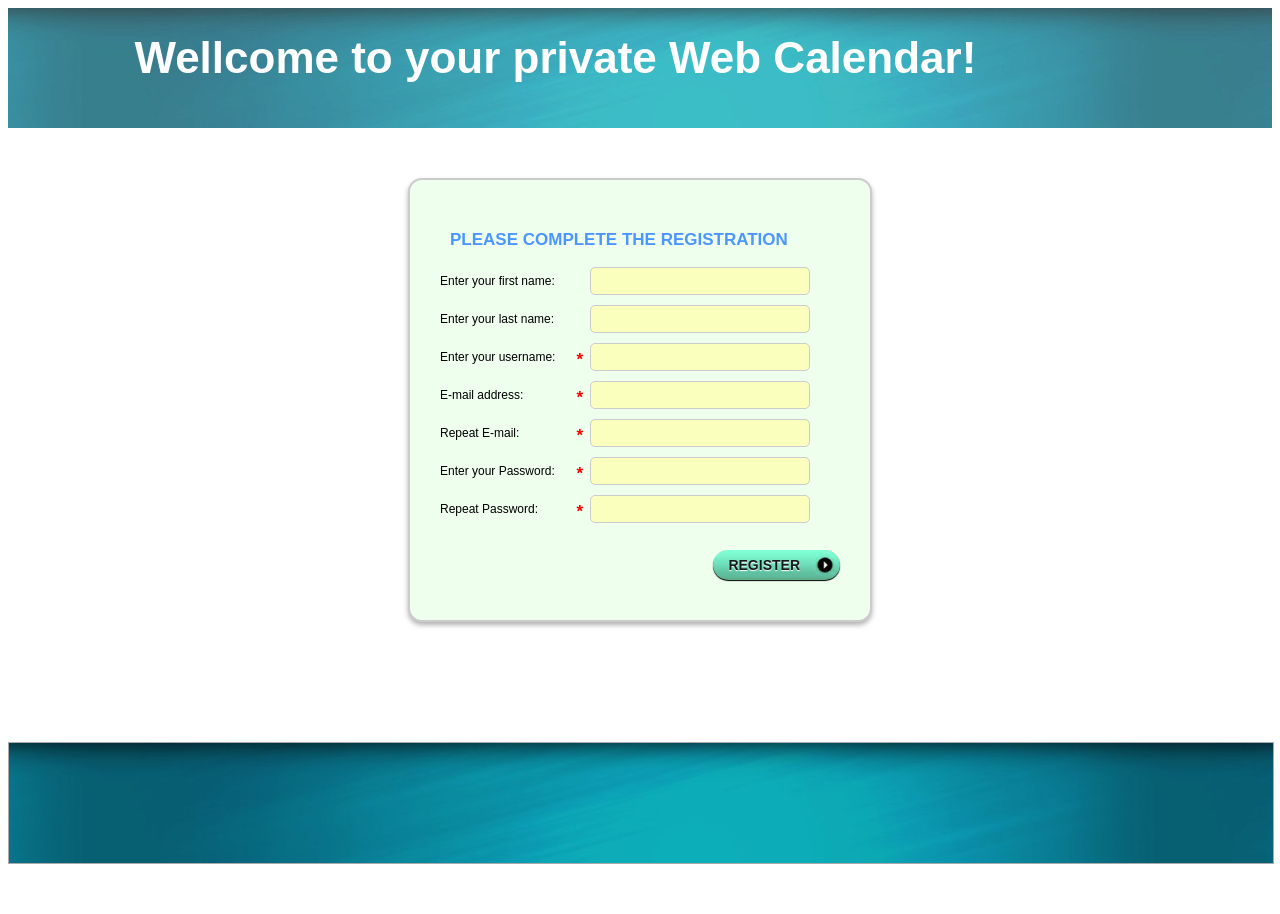
<file: Prototype/register.html>
﻿<!DOCTYPE html>
<html>

<head>
    <meta charset="utf-8" />
    <title>Web Calendar :: Register</title>
    <link href="css/jquery-ui.css" rel="stylesheet" />
    <link href="css/style.css" rel="stylesheet" />
    <script src="js/jquery-1.7.1.min.js"></script>
    <script src="js/jquery-ui.min.js"></script>
    <script src="js/web-calendar.js"></script>
</head>

<body>

<header class="header-guest">
<span>Wellcome to your private Web Calendar!</span>
</header>
<div id="register-form">
	<h1>Please complete the registration</h1>
	<form id="formregister" accept-charset="UTF-8" action="home.html" method="post">
		<dl>
			<dt><label for="fname">Enter your first name:</label> </dt>
			<dd>
			<input id="fname" class="form-text" maxlength="50" size="50" type="text" value="" />
			</dd>
			<dt><label for="lname">Enter your last name: </label></dt>
			<dd>
			<input id="lname" class="form-text" maxlength="50" size="60" type="text" value="" />
			</dd>
			<dt><label for="user">Enter your username: </label>
			<span class="required">*</span> </dt>
			<dd>
			<input id="user" class="form-text" maxlength="50" required size="60" type="text" value="" />
			</dd>
			<dt><label for="email">E-mail address: </label>
			<span class="required">*</span> </dt>
			<dd>
			<input id="email" class="form-text" maxlength="50" required size="60" type="email" value="" />
			</dd>
			<dt><label for="email2">Repeat E-mail: </label>
			<span class="required">*</span> </dt>
			<dd>
			<input id="email2" class="form-text" maxlength="50" required size="60" type="email" value="" />
			</dd>
			<dt><label for="pass">Enter your Password: </label>
			<span class="required">*</span> </dt>
			<dd>
			<input id="pass" class="form-text" maxlength="50" required size="60" type="password" />
			</dd>
			<dt><label for="pass2">Repeat Password: </label>
			<span class="required">*</span> </dt>
			<dd>
			<input id="pass2" class="form-text" maxlength="50" required size="60" type="password" />
			</dd>
		</dl>
		<input class="link-button" type="submit" value="Register" />
	</form>
</div>

<footer class="footer-guest">
</footer>

</body>

</html>
</file>
<file: Prototype/css/style.css>
﻿body {
	.background: url(../images/gradient.png);
	.background-repeat: repeat-x;
	.background-color: #111111;
	font-family: Arial;
	font-weight: normal;
	font-size: 12px;
}
header {
	height: 80px;
	padding: 0 0 0 8px;
	vertical-align: middle;
	opacity: 0.8;
	filter: alpha(opacity=80);
	width: 100%;
}
h2 {
	margin: 0 0 10px 10px;
	font-size: 14px;
}
.meetings tbody tr {
	height: 60px;
}
.spacer {
	height: 50px;
	width: 100%;
}
.menu a {
	text-decoration: none;
	color: black;
	padding: 10px 0 10px;
}
.sub-menu a {
	text-decoration: none;
	color: black;
	padding: 10px 0 10px;
}
.sub-menu .link-button {
	background: url(../images/sub-button.png) top right no-repeat #59a4b3;
	height: 30px;
	line-height: 30px;
}
.sub-menu .link-button:hover {
	background: url(../images/sub-button.png) bottom right no-repeat #59a4b3;
}
.menu .link-button {
	background: url(../images/button.png) top right no-repeat #59a4b3;
	height: 40px;
	line-height: 40px;
}
.menu .link-button:hover {
	background: url(../images/button.png) bottom right no-repeat #59a4b3;
}
.menu .active {
	background: url(../images/button.png) bottom right no-repeat #59a4b3;
}
.link-button:hover {
	background: url(../images/sub-button.png) bottom right no-repeat #59a4b3;
}
.link-button {
	cursor: pointer;
	float: right;
	width: auto;
	background: url(../images/sub-button.png) top right no-repeat #59a4b3;
	height: 30px;
	line-height: 30px;
	padding: 0 40px 0 15px;
	color: #18191a;
	font-size: 14px;
	font-weight: bold;
	text-transform: uppercase;
	text-shadow: 0 1px 1px #fff;
	border: none;
	-moz-border-radius: 20px;
	-webkit-border-radius: 20px;
	border-radius: 20px;
	-moz-box-shadow: 0 1px 1px black);
	-webkit-box-shadow: 0 1px 1px black;
	box-shadow: 0 1px 1px black;
}
.config-button {
	width: 28px;
	height: 30px;
	background-image: url(../images/config-gear.png);
	float: right;
	cursor: pointer;
	margin: 10px 30px 0 5px;
}
.close-button {
	background-image: url(../images/close.png);
	margin-top: -10px;
	float: right;
	height: 28px;
	width: 28px;
	cursor: pointer;
}
header span {
	font-weight: bold;
	float: right;
	color: black;
	font-size: 17px;
	padding: 15px 5px 0 0;
}
.header-guest {
	margin: 0 0 50px 0;
	padding: 0;
	width: 100%;
	background-color: #075F72;
	height: 120px;
	background: url("../images/header-hr.jpg") repeat-x scroll center top transparent;
}
.header-guest span {
	text-align: center;
	float: left;
	margin: 10px 0 0 10%;
	font-family: Verdana, Geneva, sans-serif;
	font-size: 44px;
	color: white;
}
.footer-guest {
	margin: 120px auto 50px auto;
	padding: 0;
	width: 100%;
	background-color: #000;
	min-height: 120px;
	background: url("../images/header-hr.jpg") repeat-x scroll center top transparent;
	-moz-border-bottom-left-radius: 0px;
	-webkit-bottom-left-border-radius: 0px;
	border-bottom-left-radius: 0px;
	-moz-border-bottom-right-radius: 0px;
	-webkit-bottom-right-border-radius: 0px;
	border-bottom-right-radius: 0px;
}
#config-box {
	display: none;
	width: 100px;
	text-align: right;
	padding: 15px;
	font-size: 17px;
	margin: 44px 0 0 820px;
	background-color: #efe;
	border: 1px solid #bbb;
	position: absolute;
	z-index: 999;
	-moz-border-bottom-left-radius: 14px;
	-webkit-bottom-left-border-radius: 14px;
	border-bottom-left-radius: 14px;
	-moz-border-top-left-radius: 14px;
	-webkit-top-left-border-radius: 14px;
	border-top-left-radius: 14px;
}
ul {
	margin: 0;
	padding: 0;
	float: left;
	padding: 3px 3px 3px 10px;
	list-style: none;
}
li {
	margin-right: 20px;
}
.upcomming {
	background-image: url(../images/stripes.png);
	border: 1px solid #000;
	background-color: #56B906;
	height: 25px;
	font-size: 18px;
	color: #000;
	font-weight: normal;
	opacity: 0.7;
	padding: 15px 0 5px;
	filter: alpha(opacity=70);
	width: 948px;
}
.birthday {
	background-color: yellow;
}
.meeting {
	background-color: #FFD28E;
}
.upcomming span {
	margin: 0 0 0 40px;
}
#container {
	background-color: #efe;
	width: 950px;
	padding: 15px 0 0px;
	margin: 20px auto 0;
	-moz-border-radius: 5px;
	-webkit-border-radius: 5px;
	border-radius: 5px;
	border: 2px solid #ccc;
	-moz-border-radius: 14px;
	-webkit-border-radius: 14px;
	border-radius: 14px;
	-moz-box-shadow: 0 3px 5px rgba(100,100,100,.5);
	-webkit-box-shadow: 0 3px 5px rgba(100,100,100,.5);
	box-shadow: 0 3px 5px rgba(100,100,100,.5);
}
h1 {
	margin: 20px 10px 10px 10px;
	font-size: 17px;
	color: #4C96FF;
	font-weight: bold;
	text-transform: uppercase;
}
.description {
	margin: 10px 10px 10px 0px;
	font-color: white;
}
input[type=submit] {
	margin-top: 10px;
}
input[type=text], input[type=password], input[type=email] {
	background-color: #faffbd;
}
dt, dd {
	display: inline;
}
dt {
	width: 150px;
	float: left;
	padding: 7px 0 0 0;
	margin: 5px 0 5px 0;
}
dd {
	padding: 0;
	margin: 0;
}
#register-form, #add-category {
	width: 400px;
}
.required {
	font-size: 17px;
	font-weight: bold;
	color: red;
	float: right;
	padding-right: 7px;
}
#register-form .form-text, #add-category .form-text, #add-meeting .form-text {
	width: 220px;
	margin: 5px 0 5px 0;
}
.form-text {
	width: 100%;
}
#login-form {
	width: 500px;
}
tfoot td {
	vertical-align: middle;
}
.page-number {
	height: 100%;
	margin-top: 7px;
	float: left;
	display: inline;
}
.pagination {
	padding: 0;
	margin-top: 5px;
	float: left;
}
.page-number input {
	width: 25px;
}
#login-form, #register-form, #add-category, #add-meeting {
	background-color: #fff;
	background-color: #efe;
	margin: 0 auto 20px;
	-moz-border-radius: 5px;
	-webkit-border-radius: 5px;
	border-radius: 5px;
	padding: 30px 30px 80px 30px;
	border: 2px solid #ccc;
	-moz-border-radius: 14px;
	-webkit-border-radius: 14px;
	border-radius: 14px;
	-moz-box-shadow: 0 3px 5px rgba(100,100,100,.5);
	-webkit-box-shadow: 0 3px 5px rgba(100,100,100,.5);
	box-shadow: 0 3px 5px rgba(100,100,100,.5);
}
#add-meeting {
	width: 400px;
}
#add-category {
	display: none;
	width: 400px;
	-moz-border-top-left-radius: 0px;
	-webkit-border-top-left-radius: 0px;
	border-top-left-radius: 0px;
	-moz-border-top-right-radius: 0px;
	-webkit-border-top-right-radius: 0px;
	border-top-right-radius: 0px;
}
.form-text {
	-webkit-box-sizing: border-box;
	-moz-box-sizing: border-box;
	-ms-box-sizing: border-box;
	box-sizing: border-box;
	margin: 0 0 0 0;
	padding: 5px 8px;
	color: #18191a;
	font-size: 14px;
	font-weight: bold;
	border: 1px solid #ccc;
	-moz-border-radius: 5px;
	-webkit-border-radius: 5px;
	border-radius: 5px;
}
.form-text:hover {
	border: 2px solid orange;
	padding: 4px 7px;
}
thead {
	background: url(../images/stripes.png);
	background-repeat: repeat-x;
	background-color: #00BE37;
	font-weight: normal;
	color: white;
	font-size: 15px;
	margin: 0;
	padding: 0;
}
th {
	padding: 5px 15px 5px 15px;
	margin: 3px;
	font-size: 12px;
	text-align: left;
	font-weight: bold;
	border: 1px solid #3B9206;
	border-left: 1px solid #2A8800;
	border-bottom: 1px solid #2A8800;
}
img {
	padding-right: 4px;
}
tr {
	line-height: 25px;
	margin: 0;
}
td {
	padding: 5px 15px 5px 15px;
	margin: 3px;
	border-left: 1px solid #C8C7AE;
	border-right: 1px solid #C8C7AE;
	border-top: none;
}
.odd {
	background-color: #efe;
	border-top: 1px solid #ccc;
	border-bottom: 1px solid #ccc;
}
table {
	border-collapse: collapse;
	background-color: white;
	width: 100%;
	margin: 0;
	-moz-border-radius: 5px;
	-webkit-border-radius: 5px;
	border-radius: 5px;
	margin: 0 0 0 0;
}
.attendands a {
	display: block;
	height: 17px;
}

footer {
	padding:10px 0 0 0;
	width: 948px;
	border: 1px solid #aaa;
	padding: 0px 0 0 0;
	text-transform: uppercase;
	font-size: 10px;
	font-weight:bold;
	background: url(../images/stripes.png);
	background-repeat: repeat-x;
	text-align: center;
	height: 30px;
	-moz-border-bottom-left-radius: 14px;
	-webkit-bottom-left-border-radius: 14px;
	border-bottom-left-radius: 14px;
	-moz-border-bottom-right-radius: 14px;
	-webkit-bottom-right-border-radius: 14px;
	border-bottom-right-radius: 14px;
}
img {
	border:0;
}


.refresh{
	margin-left: 15px;
}

#copyright, #copyright a  {
	color:#0B803E;
	font-family:Verdana, Geneva, sans-serif;
	margin-top:7px;
	font-weight:bold;
}
</file>
